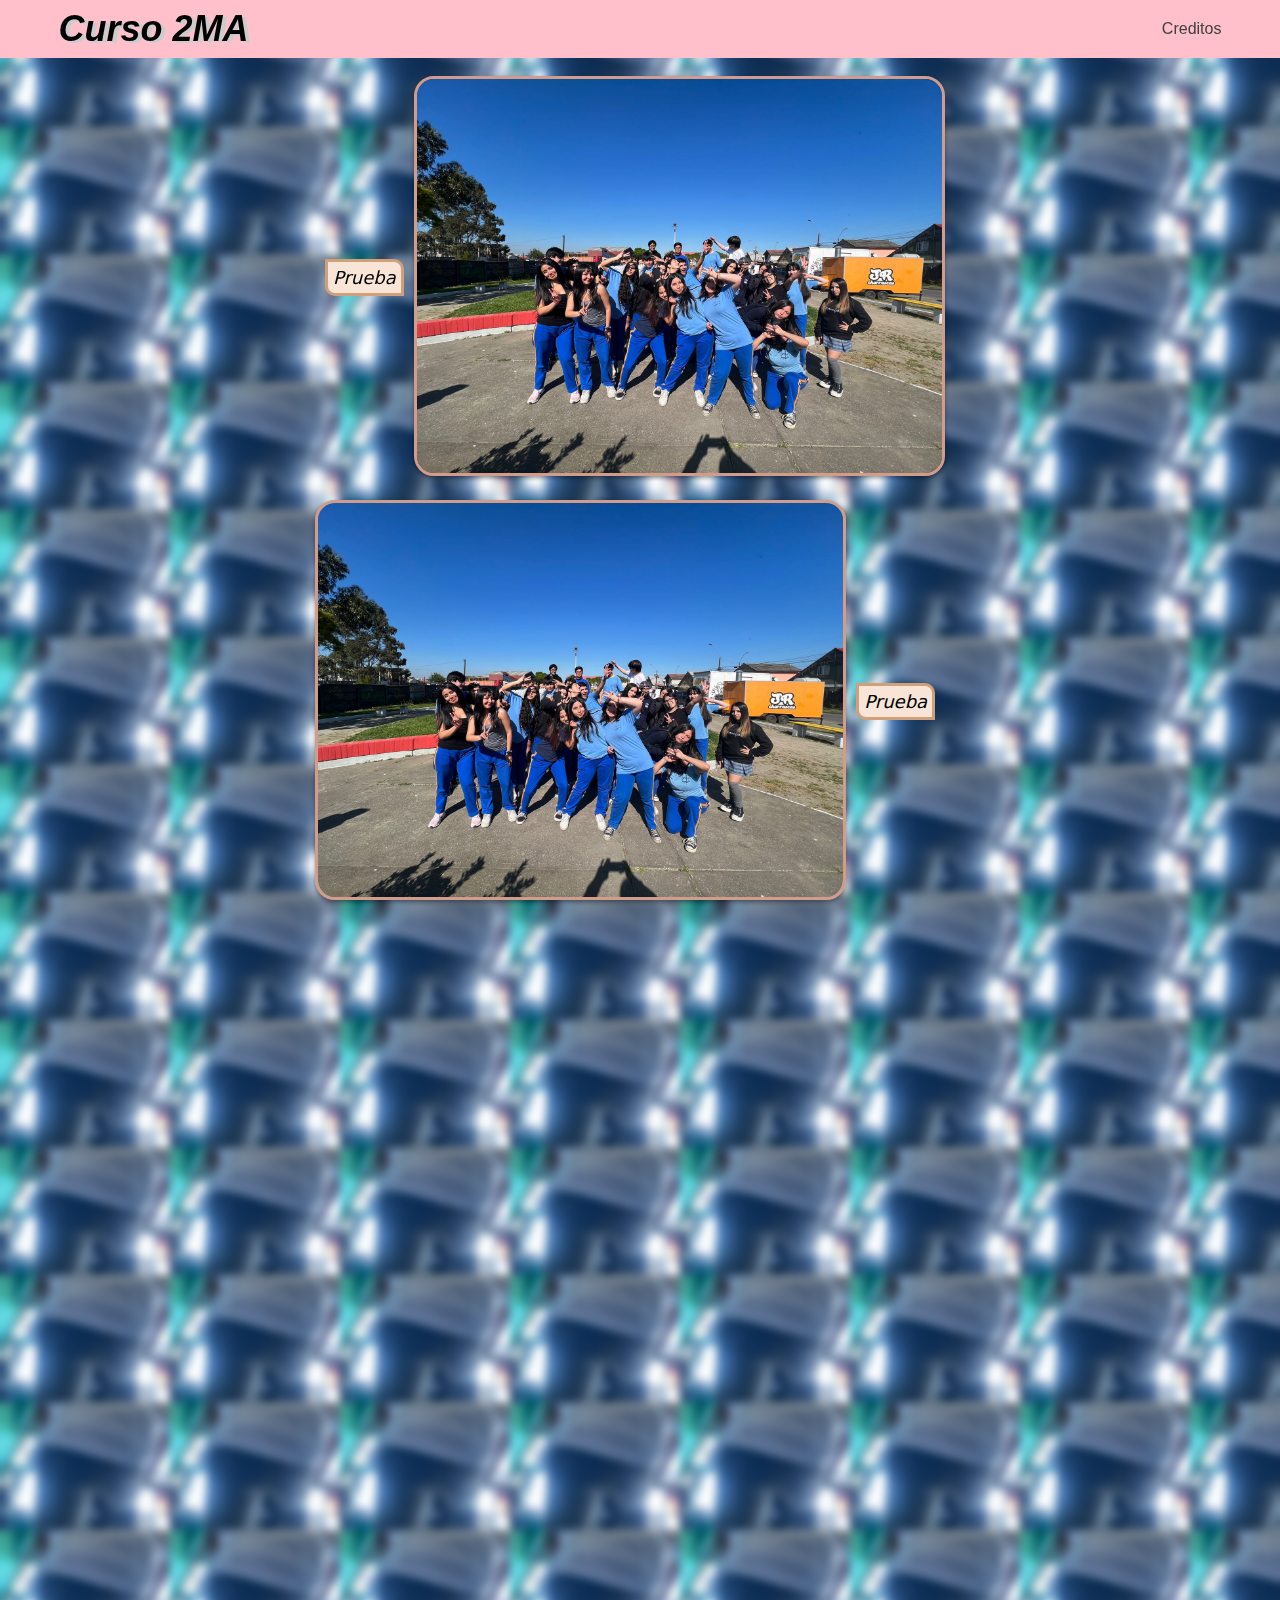
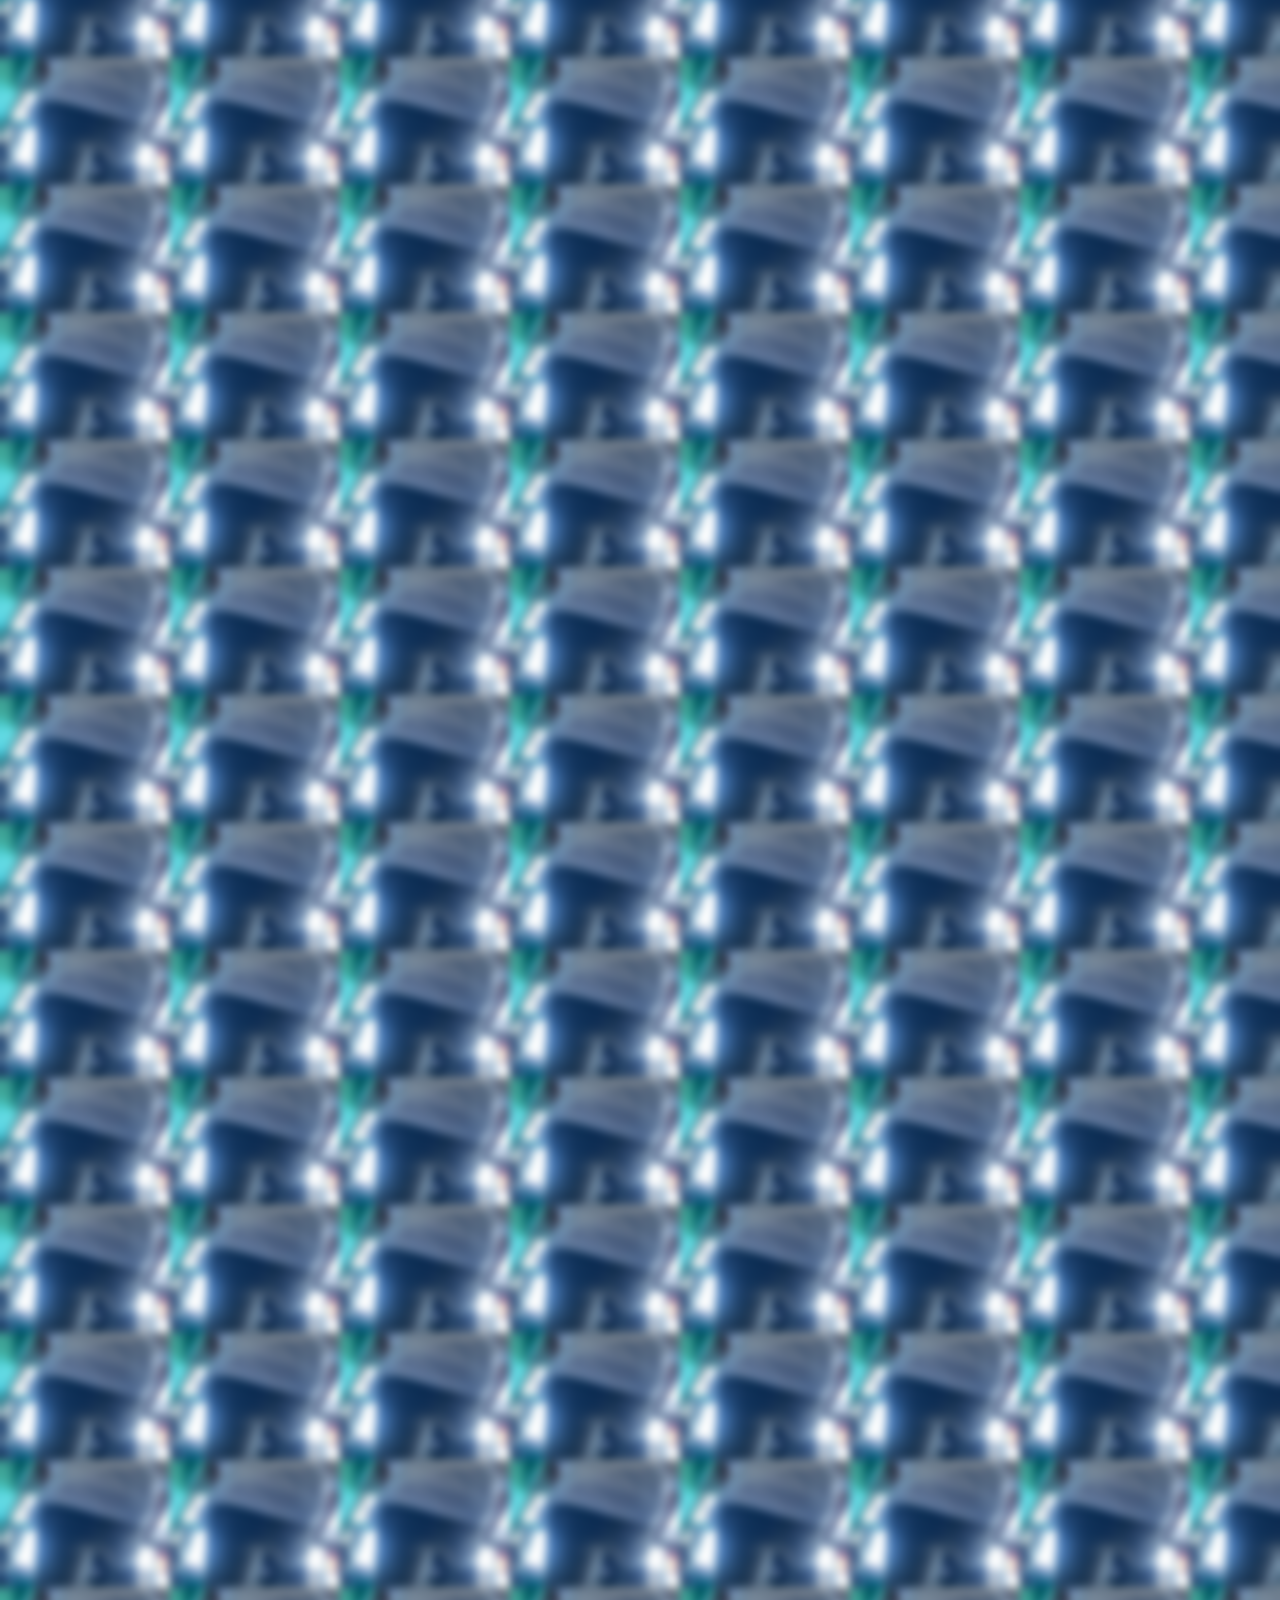
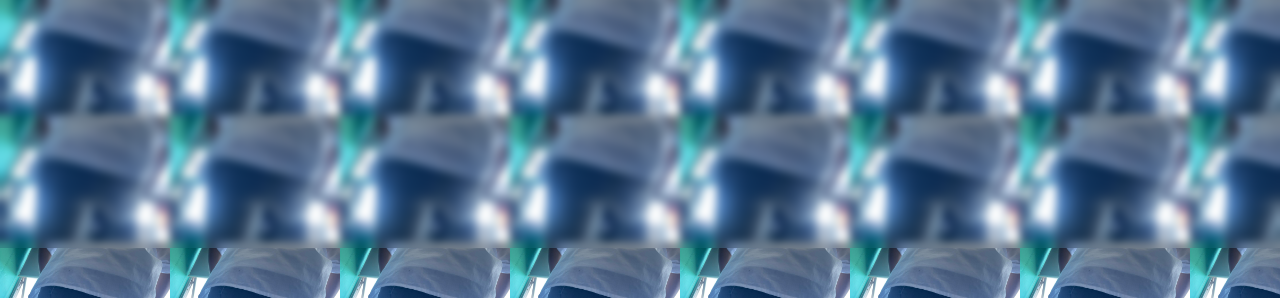
<file: index.html>
<!DOCTYPE html>
<html lang="es">

<head>
	<meta charset="UTF-8">
	<meta name="viewport" content="width=device-width, initial-scale=1.0">
	<link rel="stylesheet" href="style.css">
	<link rel="stylesheet" href="header.css">
	<title>Curso 2MA</title>
</head>

<body>
	<header>
		<ul>
			<a href="index.html"><h1 class="title">Curso 2MA</h1></a>
			<li><a href="credits.html">Creditos</a></li>
		</ul>
	</header>
	<br>
	<main>
		<section id="galeria">
			<div class="foto">
				<div class="foto-container1">
					<p>Prueba</p>
					<div class="image-container">
						<img src="img/1.jpg" alt="Foto 1">
					</div>

				</div>
			</div>

			<div class="foto">
				<div class="foto-container2">
					<div class="image-container">
						<img src="img/1.jpg" alt="Foto 2">
					</div>
					<p>Prueba</p>
				</div>
			</div>

			<div class="foto">
				<div class="foto-container">
					<p>Prueba</p>
					<div class="image-container">
						<img src="img/1.jpg" alt="Foto 2">
					</div>
				</div>
			</div>

			<div class="foto">
				<div class="foto-container">
					<div class="image-container">
						<img src="img/1.jpg" alt="Foto 2">
					</div>
					<p>Prueba</p>
				</div>
			</div>
			<div class="foto">
				<div class="foto-container">
					<p>Prueba</p>
					<div class="image-container">
						<img src="img/1.jpg" alt="Foto 2">
					</div>
				</div>
			</div>
			<div class="foto">
				<div class="foto-container">
					<div class="image-container">
						<img src="img/1.jpg" alt="Foto 2">
					</div>
					<p>Prueba</p>
				</div>
			</div>
			<div class="foto">
				<div class="foto-container">
					<p>Prueba</p>
					<div class="image-container">
						<img src="img/1.jpg" alt="Foto 2">
					</div>
				</div>
			</div>
			<div class="foto">
				<div class="foto-container">
					<div class="image-container">
						<img src="img/1.jpg" alt="Foto 2">
					</div>
					<p>Prueba</p>
				</div>
			</div>

			<!-- Agrega más fotos aquí -->
		</section>
	</main>
	<script src="https://ajax.googleapis.com/ajax/libs/jquery/3.6.4/jquery.min.js"></script>
	<script src="script.js"></script>
</body>

</html>
</file>
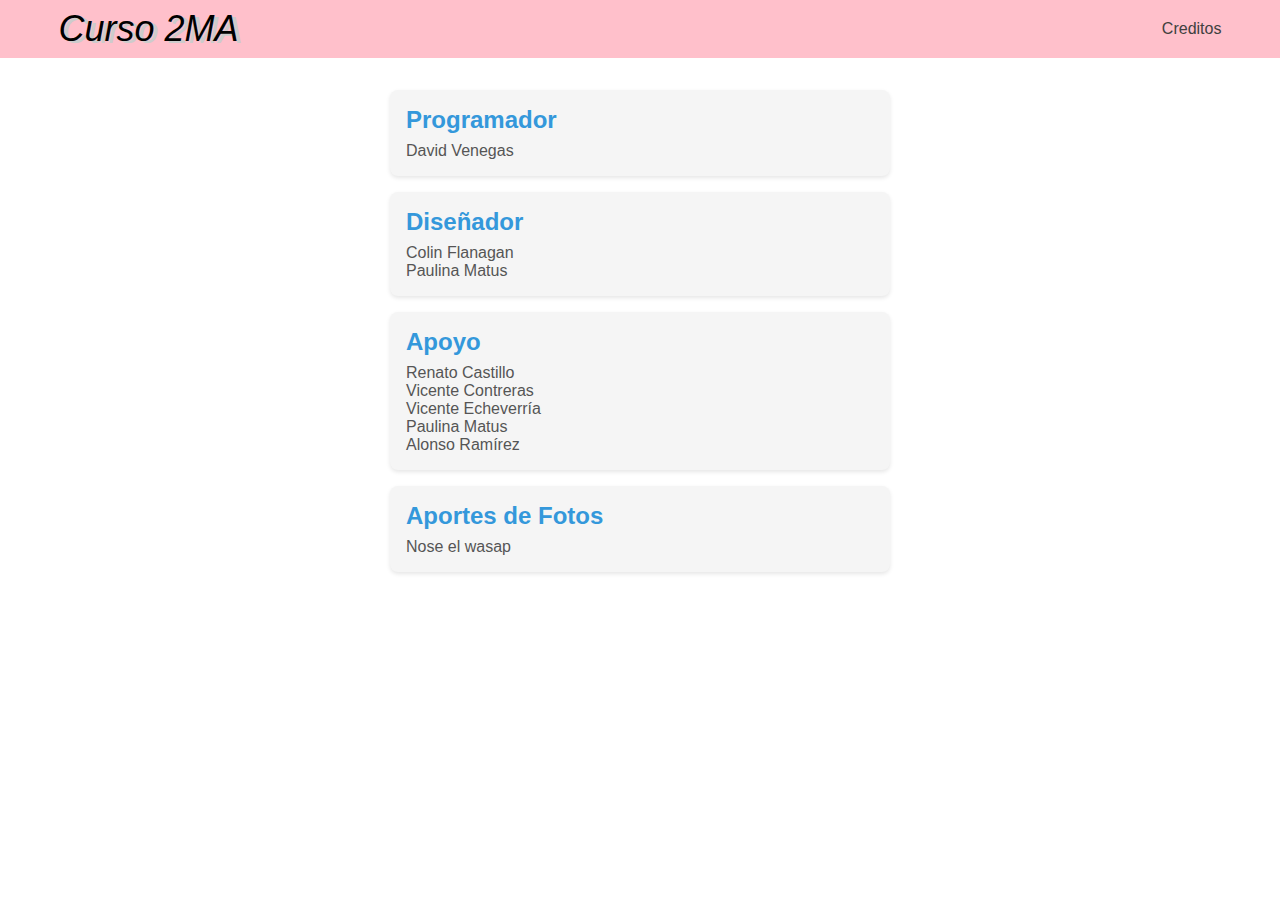
<file: credits.html>
<!DOCTYPE html>
<html lang="en">

<head>
    <meta charset="UTF-8">
    <meta name="viewport" content="width=device-width, initial-scale=1.0">
    <title>Creditos | Curso 2MA</title>
    <link rel="stylesheet" href="header.css">
    <link rel="stylesheet" href="credits.css">
</head>

<body>
    <div class="container">
        <header>
            <ul>
                <a href="index.html" class="title">Curso 2MA</a>
                <li><a href="credits.html">Creditos</a></li>
            </ul>
        </header>

        <section id="credits">
            <div class="credit-item">
                <h2>Programador</h2>
                <p>David Venegas</p>
            </div>

            <div class="credit-item">
                <h2>Diseñador</h2>
                <p>Colin Flanagan</p>
                <p>Paulina Matus</p>
            </div>

            <div class="credit-item">
                <h2>Apoyo</h2>
                <p>Renato Castillo</p>
                <p>Vicente Contreras</p>
                <p>Vicente Echeverría</p>
                <p>Paulina Matus</p>
                <p>Alonso Ramírez</p>
            </div>

            <div class="credit-item">
                <h2>Aportes de Fotos</h2>
                <p>Nose el wasap</p>
            </div>

            <!-- Agrega más roles y nombres según sea necesario -->
        </section>
    </div>
</body>

</html>
</file>
<file: style.css>
* {
  margin: 0;
  padding: 0;
  box-sizing: border-box;
}

body {
  font-family: Arial, sans-serif;
  font-size: 16px;
  background: url(img/bg.jpg);
  backdrop-filter: blur(5px);
  background-size: 170px;
}


#galeria {
  width: 100%;
  margin: 0 auto;
  text-align: center;
}

.foto {
  display: flex;
  flex-wrap: wrap;
  justify-content: center;
  margin-bottom: 20px;
}

.foto-container,
.foto-container1,
.foto-container2 {
  display: flex;
  align-items: center;
  margin-right: 20px;
  text-align: center;
}

.foto-container .image-container {
  width: 100%;
}

.foto-container p,
.foto-container1 p,
.foto-container2 p {
  background-color: #F9E5D8;
  border: 3px solid #D1A078;
  padding: 10px;
  border-radius: 0 10px;
  font-family: system-ui;
  font-size: 18px;
  font-style: italic;
  margin: auto 10px;
  padding: 5px;
}

.foto img {
  width: 100%;
  max-width: 100%;
  /* Cambiado para asegurar que las imÃ¡genes no se desborden */
  object-fit: cover;
  height: auto;
  max-height: 400px;
  border: 3px solid #d19c8c;
  border-radius: 20px;
  box-shadow: 0px 2px 4px rgba(0, 0, 0, 0.4);
}

.foto-container {
  opacity: 0;
  transform: translateY(50px);
  transition: opacity 1s, transform 1s;
}

.foto-container.transition {
  opacity: 1;
  transform: translateY(0px);
}

@media (max-width: 768px) {

  .foto-container,
  .foto-container1,
  .foto-container2 {
    margin-right: 0;
    flex-direction: row;
    align-items: flex-start;
    text-align: left;
    margin: 0.5rem;
  }

  .foto img {
    max-width: 100%;
  }
}
</file>
<file: header.css>
header {
    display: flex;
    background-color: pink;
    padding: 0.5rem;
  }
  
  header ul {
    display: flex;
    width: calc(100% - 8%);
    list-style: none;
    max-width: 1200px;
    margin: 0 auto;
  }
  
  header ul li { 
    margin: auto;
  }
  
  header ul li a {
    text-decoration: none;
    color: #404040;
  }
  
  .title {
    display: flex;
    font-size: 36px;
    text-shadow: 4px 2px #ccc;
    font-style: italic;
    flex: 12;
    color: #000;
  }

  header ul a {
    text-decoration: none;
    display: flex;
    flex: 12;
  }
</file>
<file: credits.css>
* {
    margin: 0;
    padding: 0;
    box-sizing: border-box;
}

body {
    font-family: Arial, sans-serif;
    font-size: 16px;
}

#credits {
    margin: 2rem 0;
}

.credit-item {
    padding: 1rem;
    background-color: #f5f5f5;
    border-radius: 8px;
    box-shadow: 0 2px 4px rgba(0, 0, 0, 0.1);
    transition: background-color 0.3s ease;
    max-width: 500px;
    margin: 0 auto 1rem;
}

.credit-item:hover {
    background-color: #e0e0e0;
}

.credit-item h2 {
    color: #3498db;
    margin-bottom: 0.5rem;
}

.credit-item p {
    margin-bottom: 0;
    color: #555;
}
</file>
